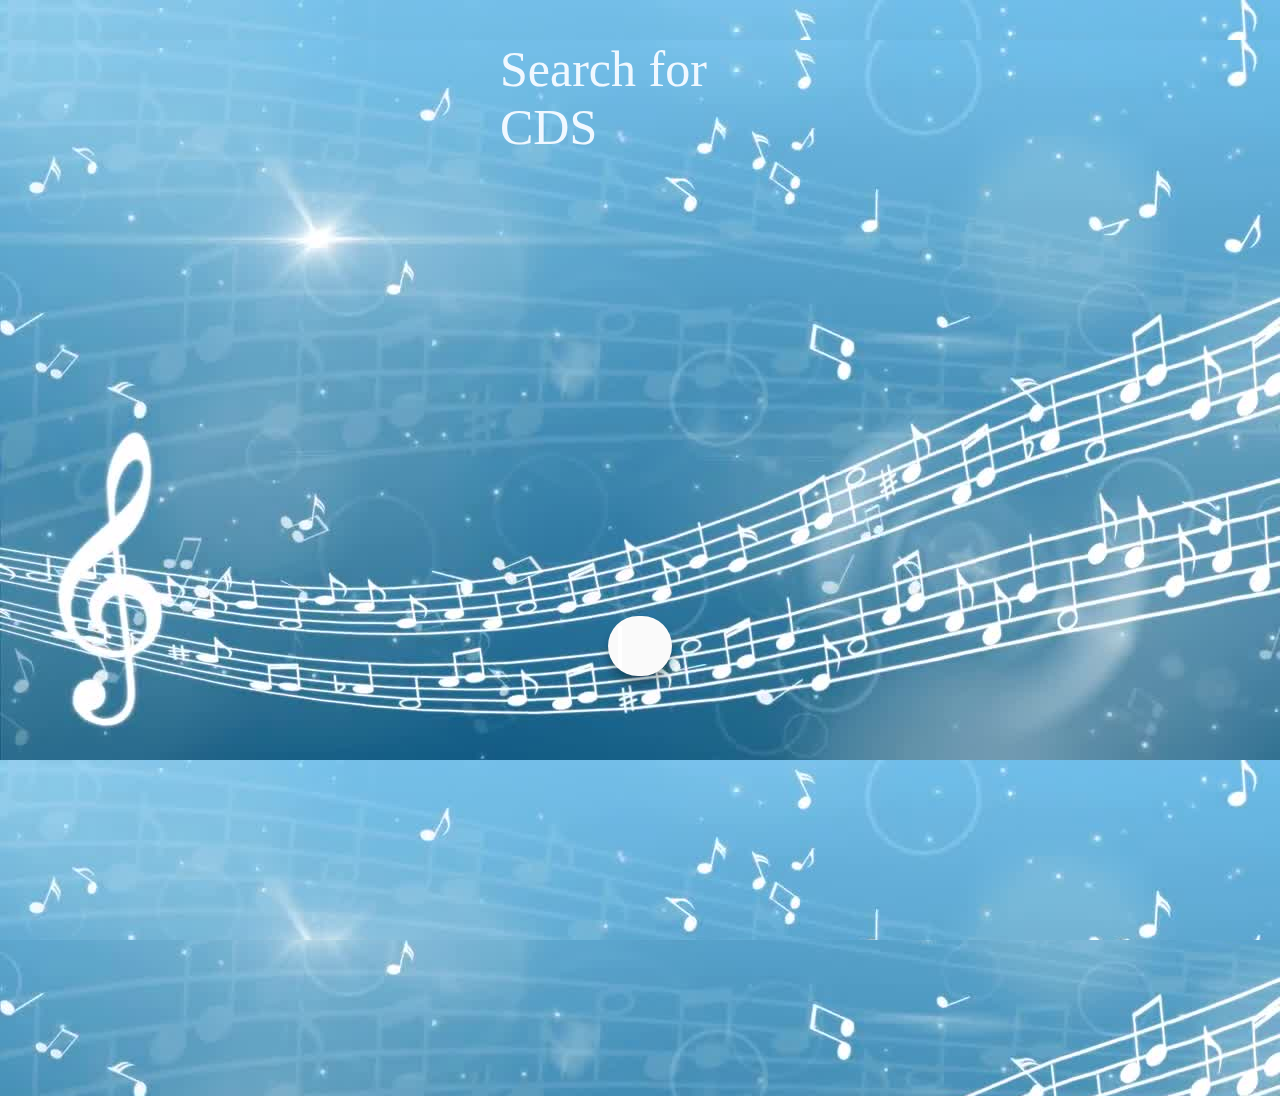
<file: index.html>
<!DOCTYPE html>
<html lang="en">

<head>
    <meta charset="UTF-8" />
    <title>Homework-Lab2</title>

    <link rel="stylesheet" href="style.css" />

</head>

<body>

<div class="title" > Search for CDS  </div>

<div class="wrapper">
    <div class="search-area">

        <div class="single-search">

            <input class="custom-input" type="text" name="" placeholder=" Enter CD's Name ...">
            <a href="CDS.html" class="icon-area"><i class="fa fa-search"></i>
            </a>
        </div>
    </div>
</div>
</body>

</html>
</file>
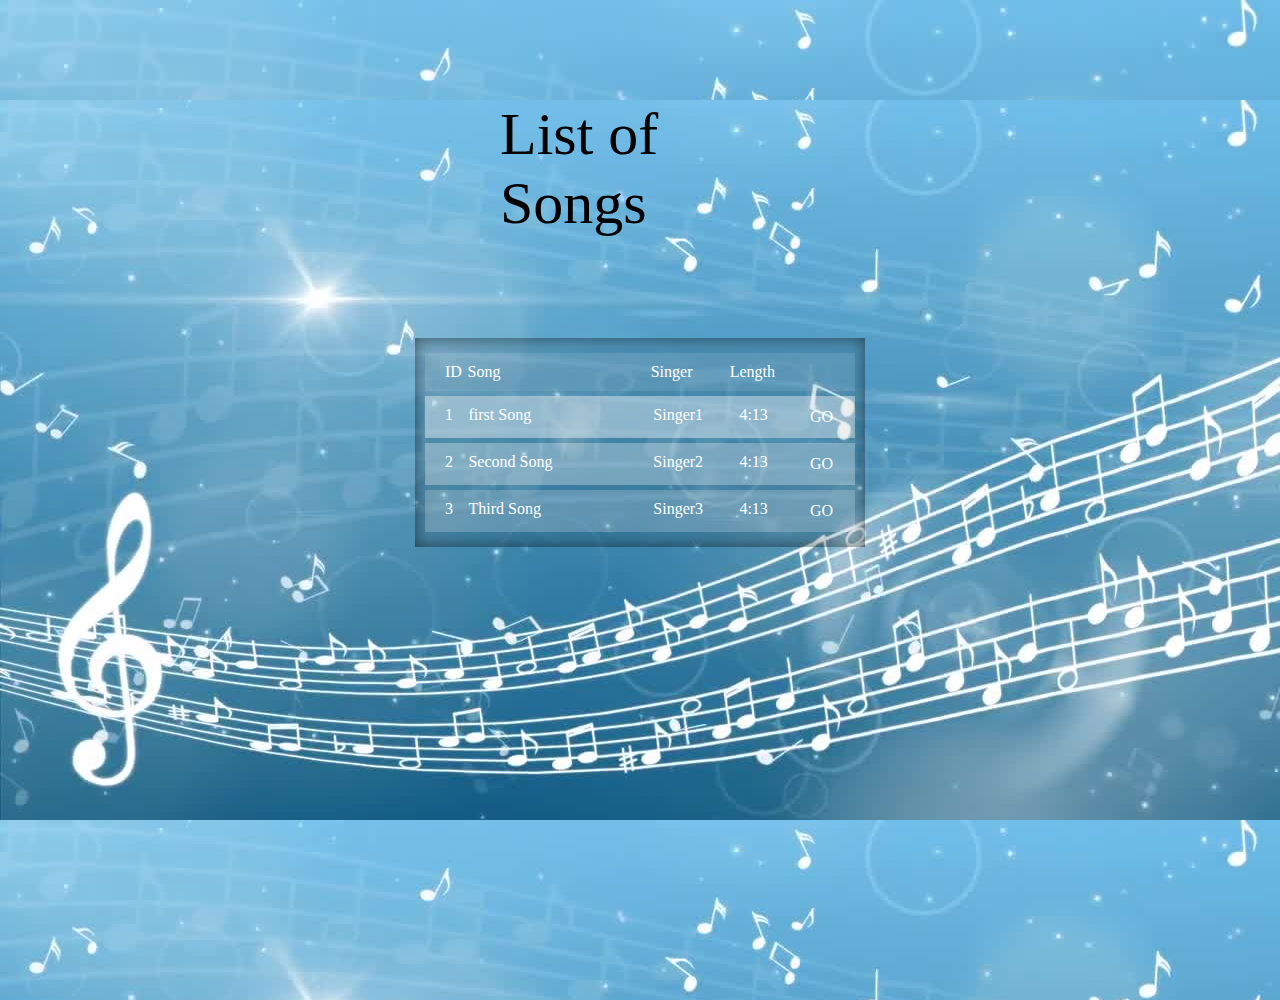
<file: CD.html>
<!DOCTYPE html>
<html lang="en">

<head>
    <meta charset="UTF-8" />
    <title>Homework-Lab2</title>

    <link rel="stylesheet" href="style3.css" />

</head>

<body>
<div class="title" > List of Songs </div>

<ul>

    <li>
        <span class="ID">ID</span>
        <span class="Title">Song </span>
        <span class="Singer name" style="padding-right: 30px;">Singer</span>
        <span class="Length " style="padding-right: 60px;">Length</span>


    </li>

    <li>
        <span class="ID">1</span>
        <span class="Title">first Song </span>
        <span class="Artist name">Singer1</span>
        <span class="Length " style="padding:0 10px;">4:13</span>
<!--        <span class="genre">type1</span>-->
        <a style="color: white; text-decoration: none;" href="song.html" class="btn btn-primary">GO</a>



    </li>

    <li>
        <span class="ID">2</span>
        <span class="Title">Second Song </span>
        <span class="Artist name">Singer2</span>
        <span class="Length " style="padding:0 10px;">4:13</span>
<!--        <span class="genre">type2</span>-->
        <a style="color: white; text-decoration: none;" href="https://www.youtube.com/watch?v=tXEjqqmVGOc" class="btn btn-primary">GO</a>




    </li>
    <li>
        <span class="ID">3</span>
        <span class="Title">Third Song </span>
        <span class="Artist name">Singer3</span>
        <span class="Length " style="padding:0 10px;">4:13</span>
<!--        <span class="genre">type3</span>-->
        <a style="color: white; text-decoration: none;" href="https://www.youtube.com/watch?v=tXEjqqmVGOc" class="btn btn-primary">GO</a>




    </li>




</ul>
</body>

</html>
</file>
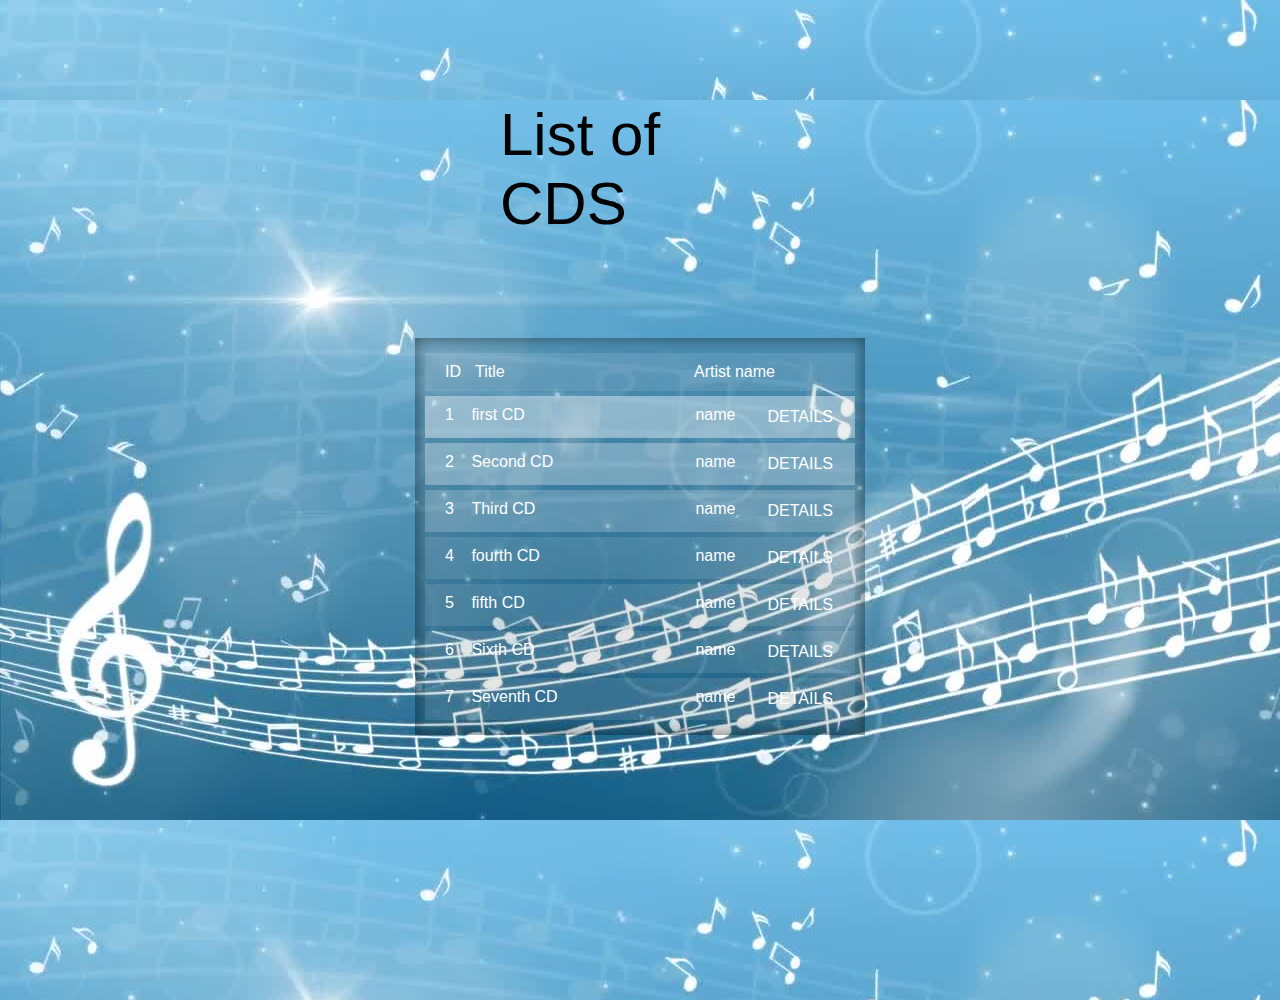
<file: CDS.html>
<!DOCTYPE html>
<html lang="en">

<head>
    <meta charset="UTF-8" />
    <title>Homework-Lab2</title>
    <link rel="stylesheet" href="style2.css" />

</head>

<body>

<div class="title" > List of CDS</div>
<ul>

    <li>
        <span class="ID">ID</span>
        <span class="Title">Title </span>
        <span class="Artist name">Artist name</span>
    </li>
    <li>
        <span class="ID">1</span>
        <span class="Title">first CD </span>
        <span class="Artist name">name</span>
        <a style="color: white; text-decoration: none;" href="CD.html" class="btn btn-primary">DETAILS</a>

    </li>
    <li>
        <span class="ID">2</span>
        <span class="Title">Second CD </span>
        <span class="Artist name">name</span>
        <a style="color: white; text-decoration: none;" href="CD.html" class="btn btn-primary">DETAILS</a>

    </li>
    <li>
        <span class="ID">3</span>
        <span class="Title">Third CD </span>
        <span class="Artist name">name</span>
        <a style="color: white; text-decoration: none;" href="CD.html" class="btn btn-primary">DETAILS</a>

    </li>
    <li>
        <span class="ID">4</span>
        <span class="Title">fourth CD </span>
        <span class="Artist name">name</span>
        <a style="color: white; text-decoration: none;" href="CD.html" class="btn btn-primary">DETAILS</a>

    </li>
    <li>
        <span class="ID">5</span>
        <span class="Title">fifth CD </span>
        <span class="Artist name">name</span>
        <a style="color: white; text-decoration: none;" href="CD.html" class="btn btn-primary">DETAILS</a>

    </li>
    <li>
        <span class="ID">6</span>
        <span class="Title">Sixth CD</span>
        <span class="Artist name">name</span>
        <a style="color: white; text-decoration: none;" href="CD.html" class="btn btn-primary">DETAILS</a>

    </li>
    <li>
        <span class="ID">7</span>
        <span class="Title">Seventh CD </span>
        <span class="Artist name">name</span>
        <a style="color: white; text-decoration: none;" href="CD.html" class="btn btn-primary">DETAILS</a>

    </li>




</ul>
</body>

</html>
</file>
<file: style.css>
body,html{
    height: 100%;
    width: 100%;
    margin: 0;
    padding: 0;
    /*background-image: url("picture.jpg");*/
    /*background: #a263a4;*/
    background-image:url("music_background.jpg") ;
}
.wrapper{
    height: 100%;
}
.search-area{
    display: flex;
    justify-content: center;
    height: 100%;
}
.single-search {
    margin-bottom: auto;
    margin-top: auto;
    height: 40px;
    background-color: #fafafa;
    border-radius: 30px;
    padding: 10px;
    box-shadow: 0 8px 10px rgba(0,0,0,0.3);
}
.custom-input{
    border: 0;
    outline: 0;
    width: 0;
    line-height: 40px;
    transition: width 0.4s linear;
}
input::placeholder {
    color: #262626;
    font-size: 20px;
}
.icon-area {
    justify-content: center;
    align-items: center;
    border-radius: 50%;
    height: 40px;
    width: 40px;
    float: right;
    display: flex;
    text-decoration: none;
    color: #262626;
}
.single-search:hover  .custom-input{
    padding: 0 10px;
    width: 500px;
    caret-color:#262626;
    transition: width 0.4s linear;
}
.single-search:hover  .icon-area{
    background: #b8b0b0;
    color: #94174f;
}

.title{

    margin: 40px 500px;
    /*padding: 100px;*/
    font-size: 50px;
    color: aliceblue;
}

.video{
    margin-left: auto;
    margin-right: auto;
    display: block
}
</file>
<file: style3.css>
body,html{
    height: 100%;
    width: 100%;
    margin: 0;
    padding: 0;
    background-image: url("music_background.jpg");
    
}


ul{
    position: relative;
    width: 450px;
    margin: 100px auto 0;
    padding: 10px;
    box-sizing: border-box;
    background: rgba(0,0,0,.1);
    box-shadow: inset 0 0 15px rgba(0,0,0,.5);
}

ul li{
    display: flex;
    background: rgba(255,255,255,.1);
    padding: 10px 20px;
    color:#fff;
    margin:5px 0;
    transition: .5s;
}

/*ul li:nth-child(1) {*/
/*    background: rgba(255,255,255,.5);*/

/*}*/

ul li:nth-child(2){
    background: rgba(255,255,255,.4);
}
ul li:nth-child(3) {
    background: rgba(255,255,255,.3);

}

ul li:nth-child(4){
    background: rgba(255,255,255,.2);
}

ul li:nth-child(5){
    background: rgba(255,255,255,.1);
}


ul li span:nth-child(1){
    width:30px;
}

ul li span:nth-child(2){
    width:200px;
}
ul li span:nth-child(3){
    width:100px;
    text-align: right;

}

ul li span:nth-child(4){
    width:70px;
    text-align: right;

}
ul li:hover{
    transform: scale(1.06);
    background: #496075;
}

.btn{
    /*margin-right: 3px;*/
    margin-left: 30px;
    padding: 2px;

}
.title{

    margin: 100px 500px;
    /*padding: 100px;*/
    font-size: 60px;
}

.btn a href{
    color: white;
}


.wrapper{
    height: 100%;
}
.title{

    margin: 100px 500px;
    /*padding: 100px;*/
    font-size: 60px;
}
</file>
<file: style2.css>
body,html{
    height: 100%;
    width: 100%;
    margin-top: 500px;
    margin: 0;
    padding: 0;
    background-image: url("music_background.jpg");
    /*background: #744975;*/
    font-family: sans-serif;
}

ul{
    position: relative;
    width: 450px;
    margin: 100px auto 0;
    padding: 10px;
    box-sizing: border-box;
    background: rgba(0,0,0,.1);
    box-shadow: inset 0 0 15px rgba(0,0,0,.5);
}

ul li{
    display: flex;
    background: rgba(255,255,255,.1);
    padding: 10px 20px;
    color:#fff;
    margin:5px 0;
    transition: .5s;
}

/*ul li:nth-child(1) {*/
/*    background: rgba(255,255,255,.5);*/

/*}*/

ul li:nth-child(2){
    background: rgba(255,255,255,.4);
}
ul li:nth-child(3) {
    background: rgba(255,255,255,.3);

}

ul li:nth-child(4){
    background: rgba(255,255,255,.2);
}

ul li:nth-child(5){
    background: rgba(255,255,255,.1);
}


ul li span:nth-child(1){
    width:30px;
}

ul li span:nth-child(2){
    width:200px;
}
ul li span:nth-child(3){
    width:100px;
    text-align: right;

}

ul li span:nth-child(4){
    width:70px;
    text-align: right;

}
ul li:hover{
    transform: scale(1.06);
    background: #496075;
}

.btn{
    /*margin-right: 3px;*/
    margin-left: 30px;
padding: 2px;

}
.title{

    margin: 100px 500px;
    /*padding: 100px;*/
    font-size: 60px;
}

.btn a href{
    color: white;
}
</file>
